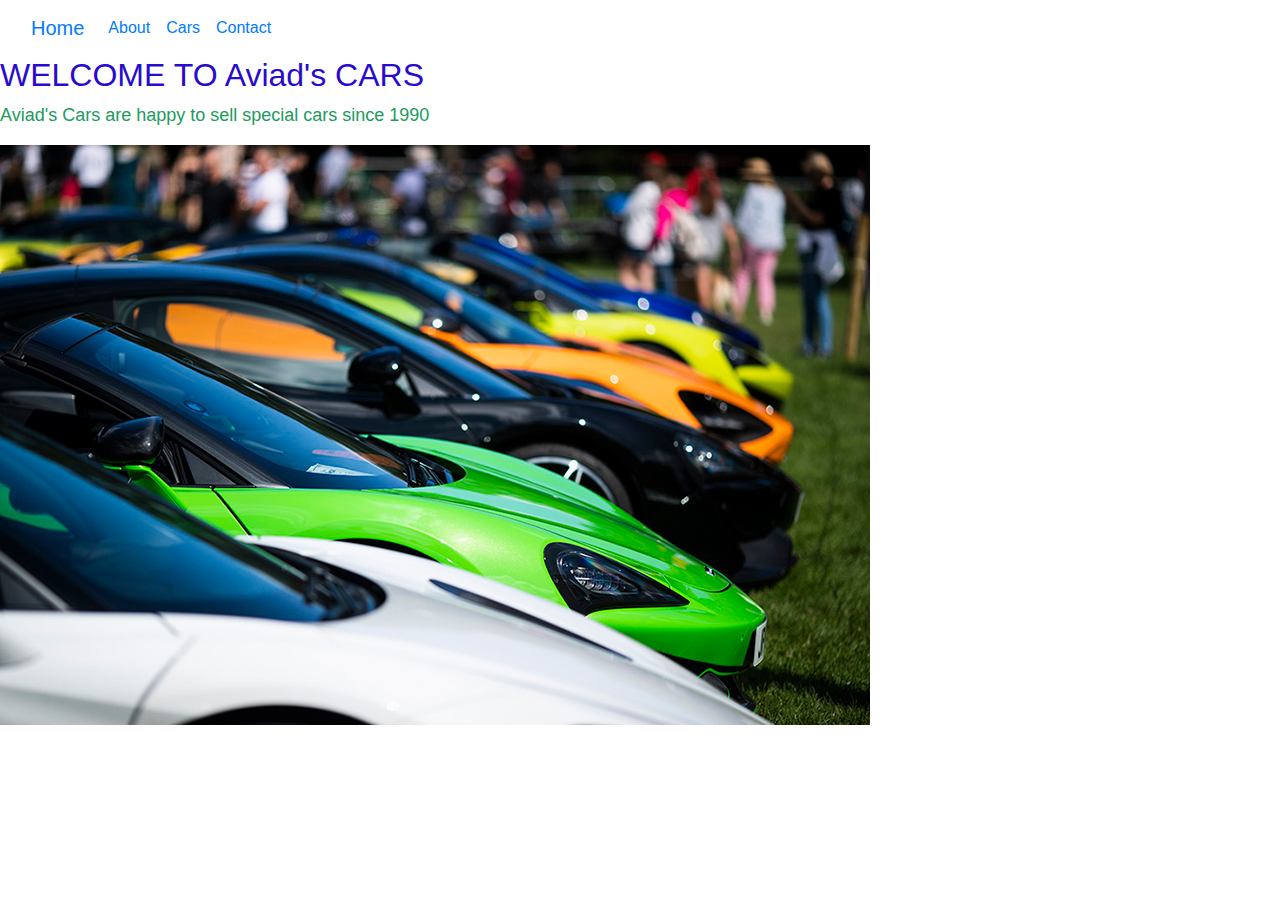
<file: index.html>
<!DOCTYPE html>
<html lang="en">

<head>
    <meta charset="UTF-8">
    <meta name="viewport" content="width=device-width, initial-scale=1.0">
    <title>Aviad's Cars</title>
    <link rel="stylesheet" href="style.css">
    <link rel="stylesheet" href="bootstrap.css">
    <link rel="stylesheet" href="https://cdn.jsdelivr.net/npm/bootstrap@4.0.0/dist/css/bootstrap.min.css" integrity="sha384-Gn5384xqQ1aoWXA+058RXPxPg6fy4IWvTNh0E263XmFcJlSAwiGgFAW/dAiS6JXm" crossorigin="anonymous">
</head>

<body>
    
    <nav class="navbar navbar-expand-lg bg-body-tertiary">
        <div class="container-fluid">
          <a class="navbar-brand" href="index.html">Home</a>
          <button class="navbar-toggler" type="button" data-bs-toggle="collapse" data-bs-target="#navbarNav" aria-controls="navbarNav" aria-expanded="false" aria-label="Toggle navigation">
            <span class="navbar-toggler-icon"></span>
          </button>
          <div class="collapse navbar-collapse" id="navbarNav">
            <ul class="navbar-nav">
              <li class="nav-item">
                <a class="nav-link active" aria-current="page" href="about.html">About</a>
              </li>
              <li class="nav-item">
                <a class="nav-link" href="cars.html">Cars</a>
              </li>
              <li class="nav-item">
                <a class="nav-link" href="contact.html">Contact</a>
              </li>
              </li>
            </ul>
          </div>
        </div>
      </nav>

    <h1 class="aa">WELCOME TO Aviad's CARS</h1>
    <p class="bb">Aviad's Cars are happy to sell special cars since 1990</p>

    <img src="images/Supercar-2024-gallery-2.jpg" alt="">

</body>

</html>
</file>
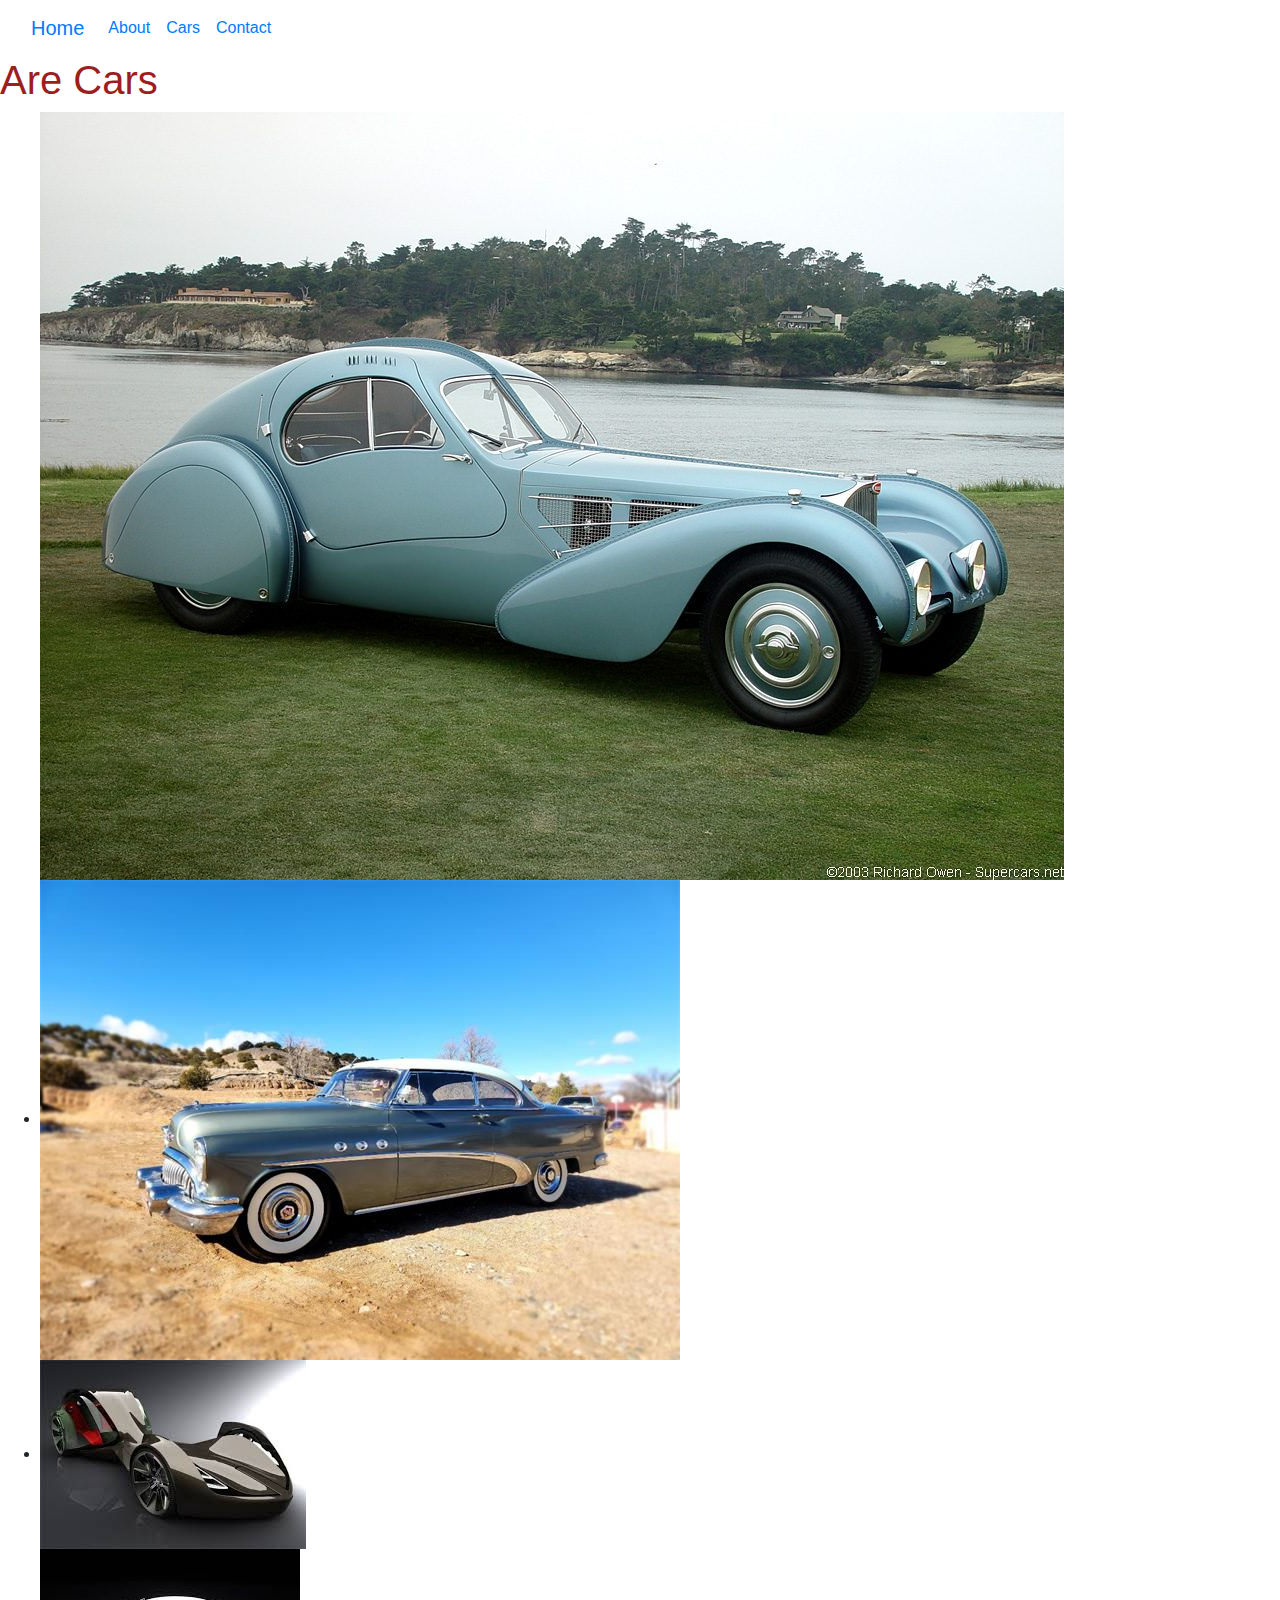
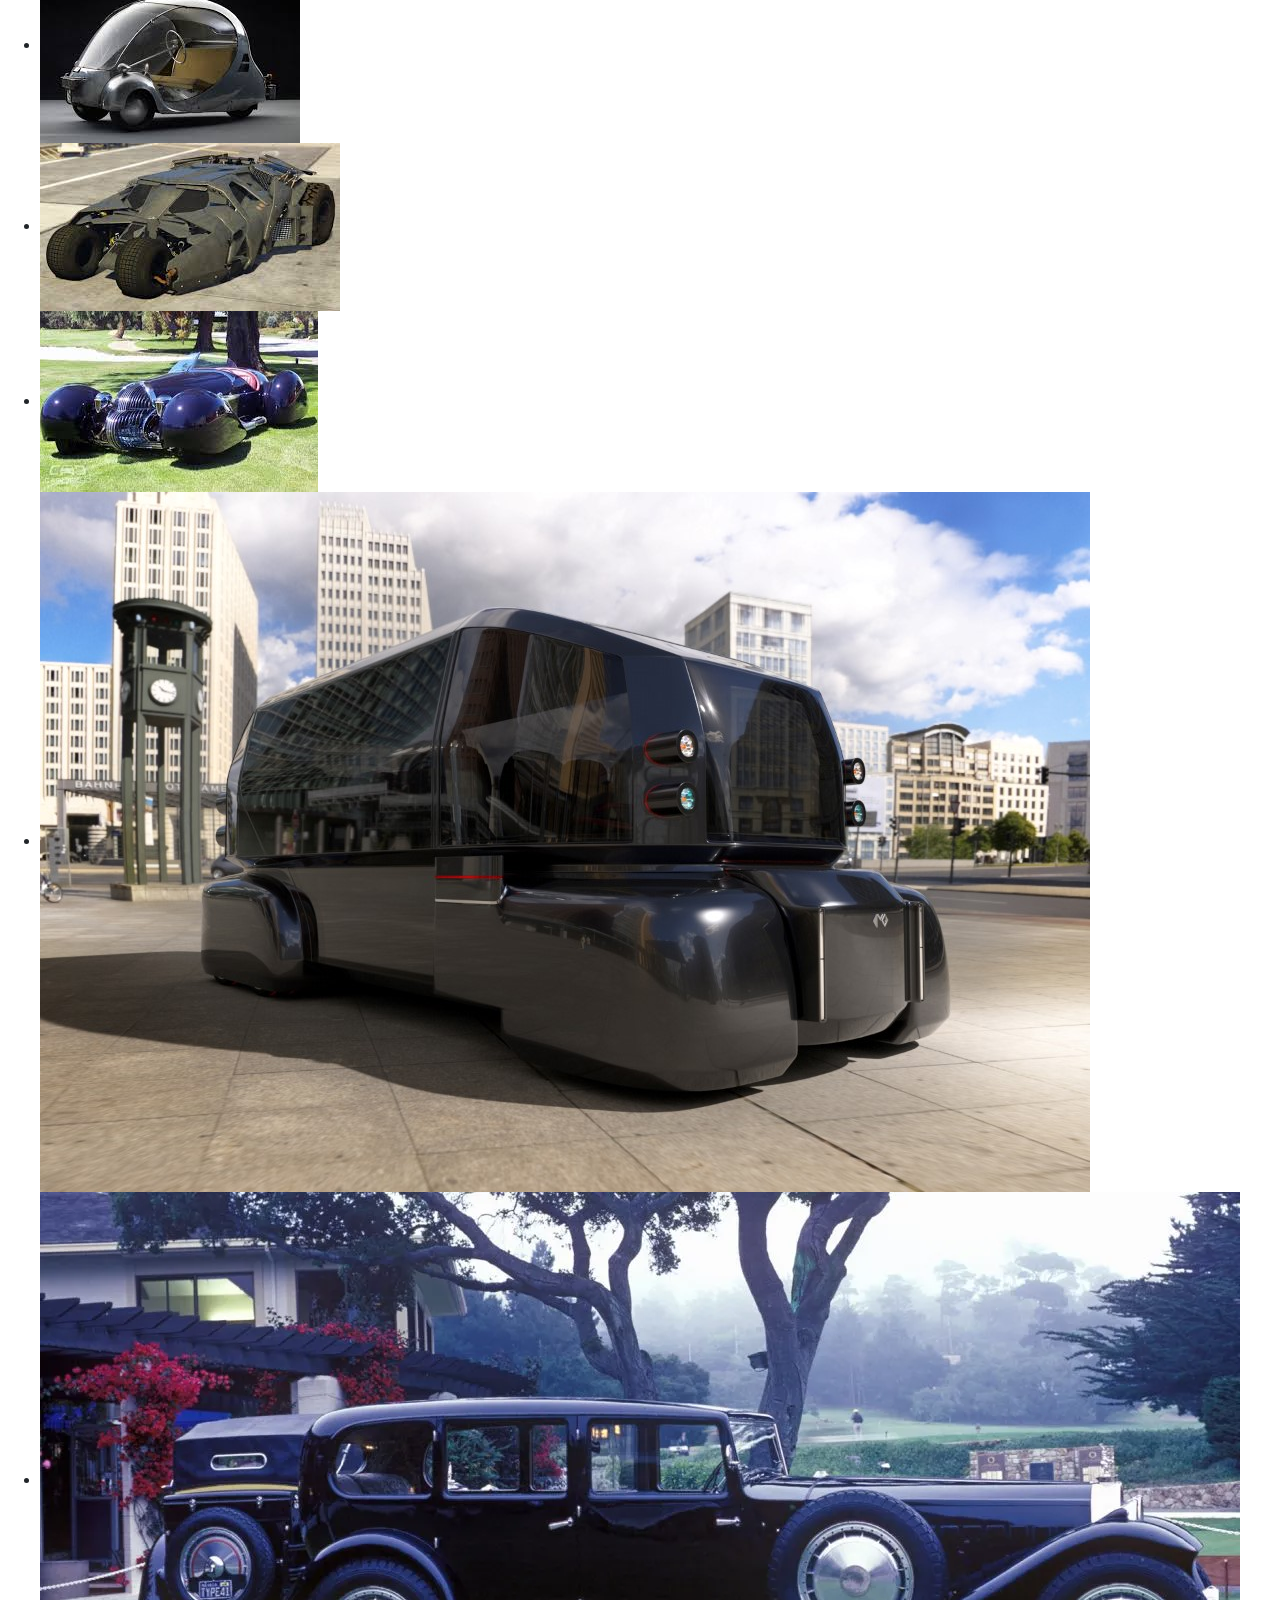
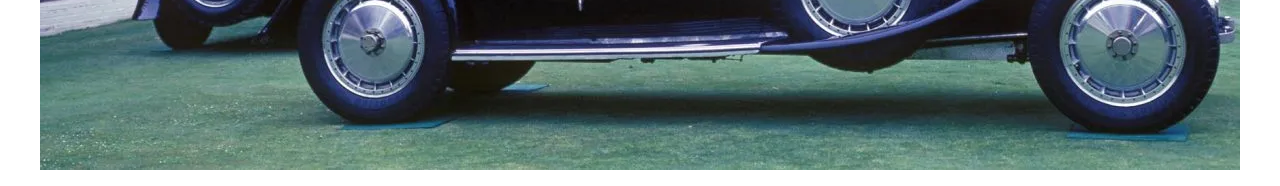
<file: cars.html>
<!DOCTYPE html>
<html lang="en">

<head>
    <meta charset="UTF-8">
    <meta name="viewport" content="width=device-width, initial-scale=1.0">
    <title>Aviad's Cars</title>
    <link rel="stylesheet" href="style.css">
    <link rel="stylesheet" href="https://cdn.jsdelivr.net/npm/bootstrap@4.0.0/dist/css/bootstrap.min.css" integrity="sha384-Gn5384xqQ1aoWXA+058RXPxPg6fy4IWvTNh0E263XmFcJlSAwiGgFAW/dAiS6JXm" crossorigin="anonymous">
</head>

<body>
    <nav class="navbar navbar-expand-lg bg-body-tertiary">
        <div class="container-fluid">
          <a class="navbar-brand" href="index.html">Home</a>
          <button class="navbar-toggler" type="button" data-bs-toggle="collapse" data-bs-target="#navbarNav" aria-controls="navbarNav" aria-expanded="false" aria-label="Toggle navigation">
            <span class="navbar-toggler-icon"></span>
          </button>
          <div class="collapse navbar-collapse" id="navbarNav">
            <ul class="navbar-nav">
              <li class="nav-item">
                <a class="nav-link active" aria-current="page" href="about.html">About</a>
              </li>
              <li class="nav-item">
                <a class="nav-link" href="cars.html">Cars</a>
              </li>
              <li class="nav-item">
                <a class="nav-link" href="contact.html">Contact</a>
              </li>
              </li>
            </ul>
          </div>
        </div>
      </nav>

    <h1 style="font-family: 'Gill Sans', 'Gill Sans MT', Calibri, 'Trebuchet MS', sans-serif; color: #9d1e1e;">Are Cars </h1>

    <ul>
        <div><img src="images/1936_Bugatti_Type57SCAtlantic11-1024x768.jpg" alt="" height: 100%;
            width: 50%;
            position: fixed;></div>

        <li><img src="images/43896636-1953-buick-special-thumb.jpg" alt=""></li>
        <li><img src="images/images (1).jfif" alt=""></li>
        <li><img src="images/images (2).jfif" alt=""></li>
        <li><img src="images/images (3).jfif" alt=""></li>
        <li><img src="images/images.jfif" alt=""></li>
        <li><img src="images/movingenius_1.jpg" alt=""></li>
        <li><img src="images/opumo-10-2-1200x578.webp" alt=""></li>
    </ul>
</body>

</html>
</file>
<file: style.css>
.aa {
    font-size: xx-large;
    font-family: 'Franklin Gothic Medium', 'Arial Narrow', Arial, sans-serif;
    color: rgb(40, 11, 207);
    border-color: aliceblue;
}

.bb {
    font-size: large;
    font-family: 'Segoe UI', Tahoma, Geneva, Verdana, sans-serif;
    color: rgb(33, 155, 92);
}
</file>
